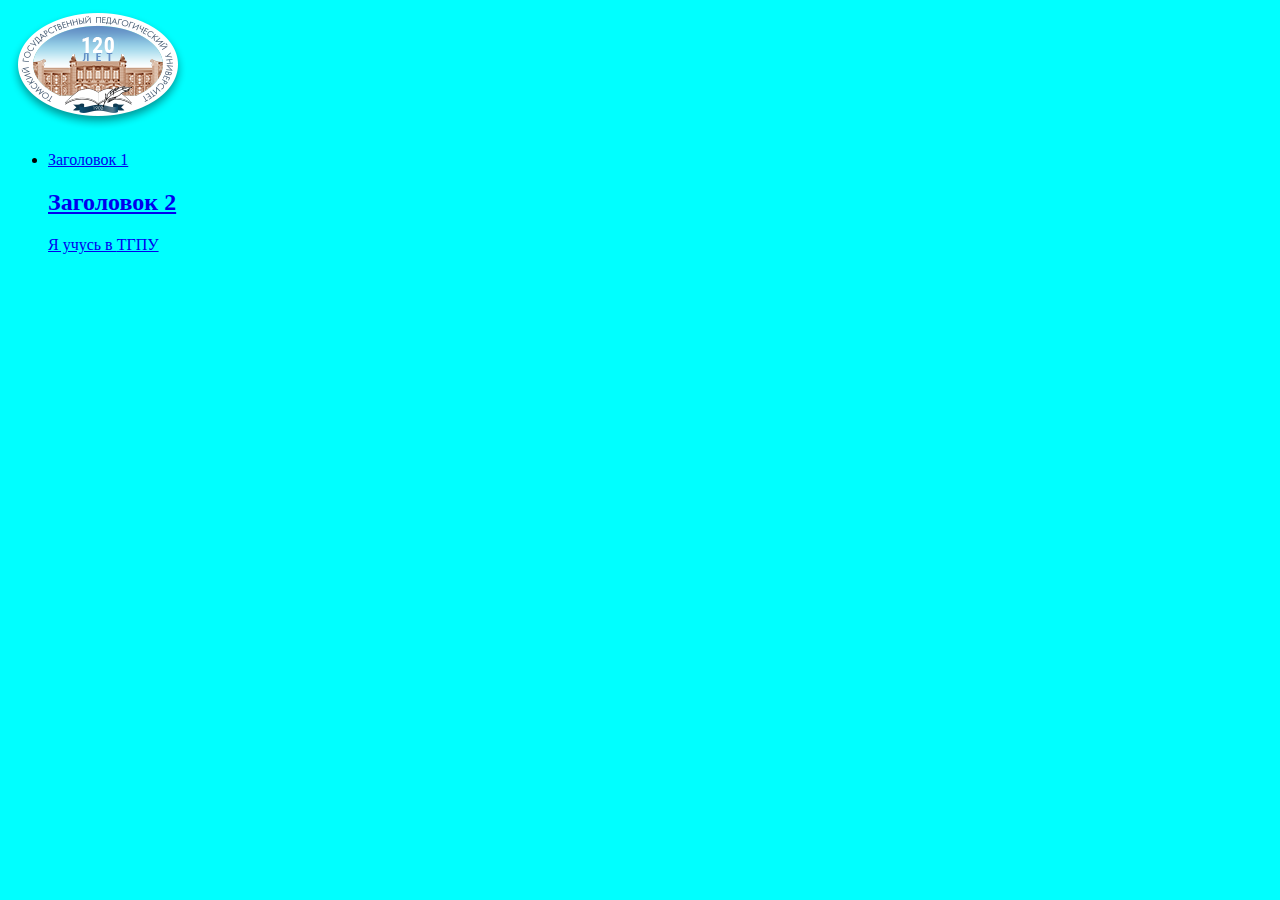
<file: index.html>
<!doctype html>
	<html>
		<head>
			<meta charset="utf-8">
			<title>Привет</title>
		</head>
		 <link rel="stylesheet" type="text/css" href="style.css">
		<body>
			<img src="gerbtspu118.png">
			<ul>
				<li> <a href= "index"
			<h1> Заголовок 1</h1>
			<h2> Заголовок 2</h2>
			<p>Я учусь в <a href= "https://www.tspu.edu.ru">ТГПУ</a>

			<p/>

		</body>
	</html>
</file>
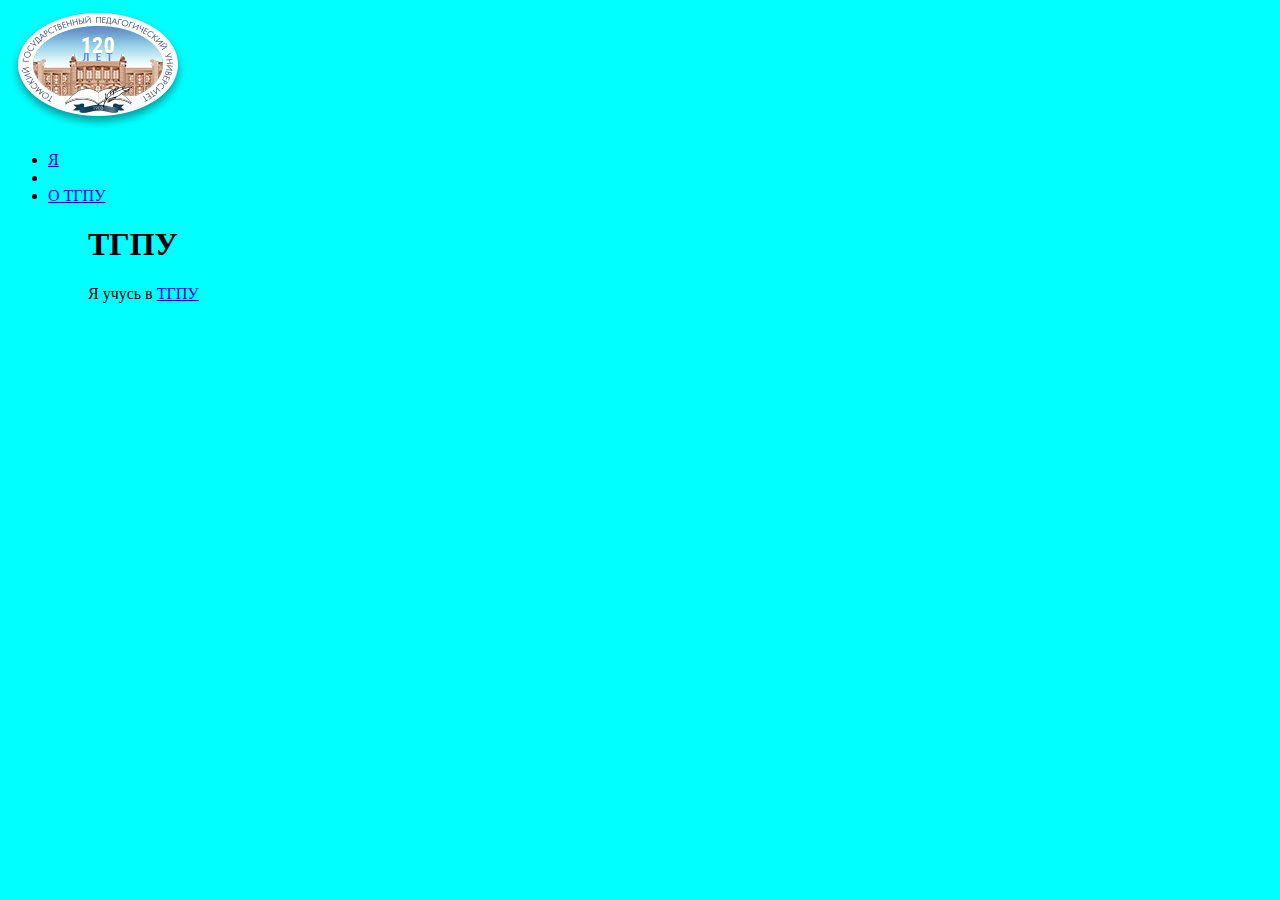
<file: test.html>
<!doctype html>
	<html>
		<head>
			<meta charset="utf-8">
			<title>Привет</title>
		</head>
		 <link rel="stylesheet" type="text/css" href="style.css">
		<body>
			<img src="gerbtspu118.png">
			<ul>
				<li><a href="index.html"> Я</a><li>
					<li><a href="test.html">О ТГПУ</a></li>
					<ul>
				<h1> ТГПУ</h1>
				<p> Я учусь в <a href="https://www.tspu.edu.ru">ТГПУ</a>
				</p>

		</body>
	</html>
</file>
<file: style.css>
hi{color: red; font-size: 20px;}
body {background-color : aqua;}
</file>
